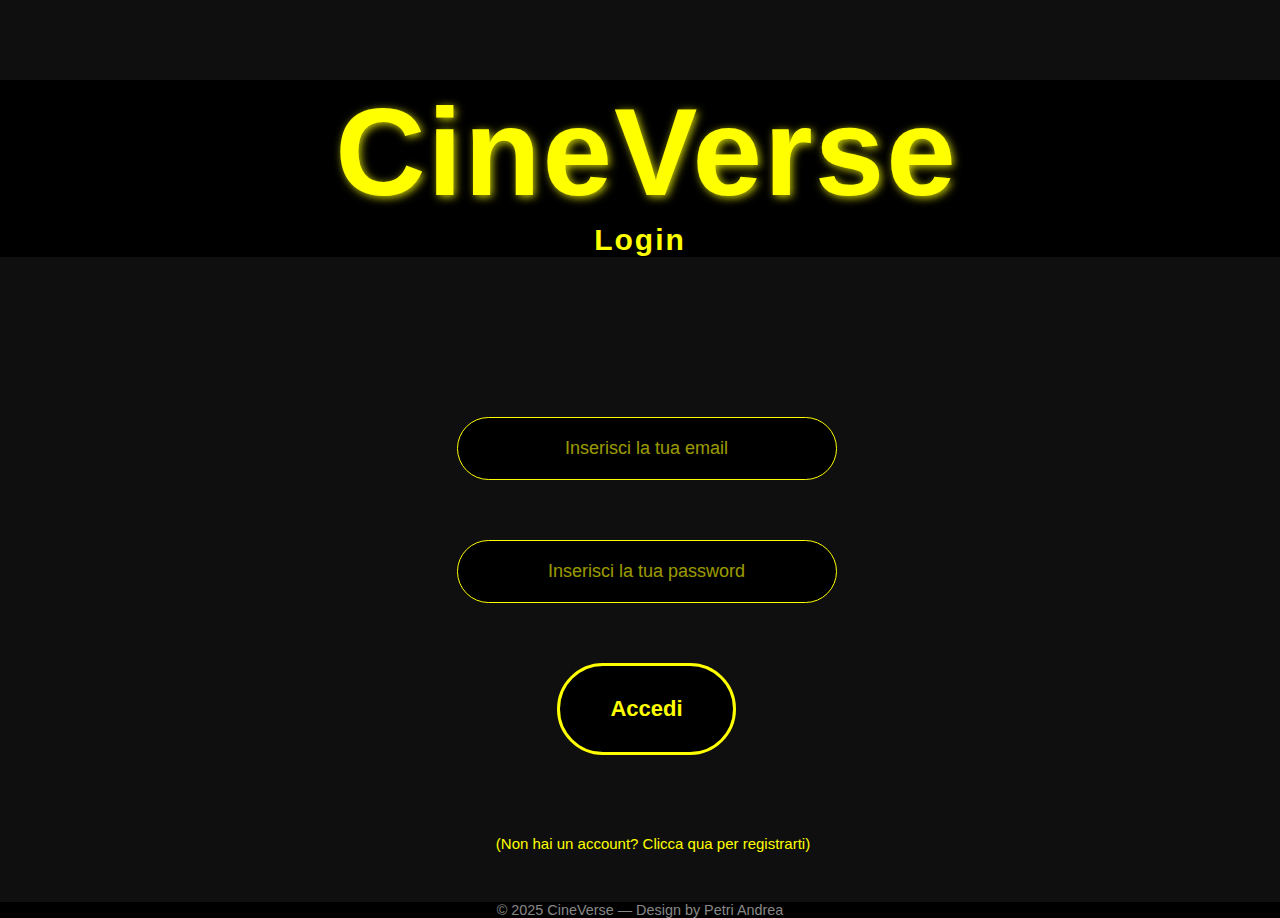
<file: login.html>
<!DOCTYPE html>
<html lang="it">
  <head>
    <meta charset="UTF-8" />
    <meta name="viewport" content="width=device-width, initial-scale=1.0" />
    <title>Accedi</title>

    <!-- LINK AI FILE CSS -->
    <link href="./reset_body_footer.css" rel="stylesheet" />
    <link href="./login.css" rel="stylesheet" />
  </head>
  <main>
  <body>
    <header>
      <a href="./index.html"><h1>CineVerse</h1></a>
      <h2>Login</h2>
    </header>
    <section>
      <form action="login">
        <div class="inp-border a1">
          <input
            class="input"
            type="text"
            name="email"
            placeholder="Inserisci la tua email"
            required
          />
        </div>

        <div class="inp-border a2">
          <input
            class="input"
            type="password"
            name="password"
            placeholder="Inserisci la tua password"
            required
          />
        </div>

        <button type="submit">Accedi</button>
        <a href="./register.html" alt="register"
          >(Non hai un account? Clicca qua per registrarti)</a
        >
      </form>
    </section>
    </main>
    <footer>© 2025 CineVerse — Design by Petri Andrea</footer>
  </body>
</html>
</file>
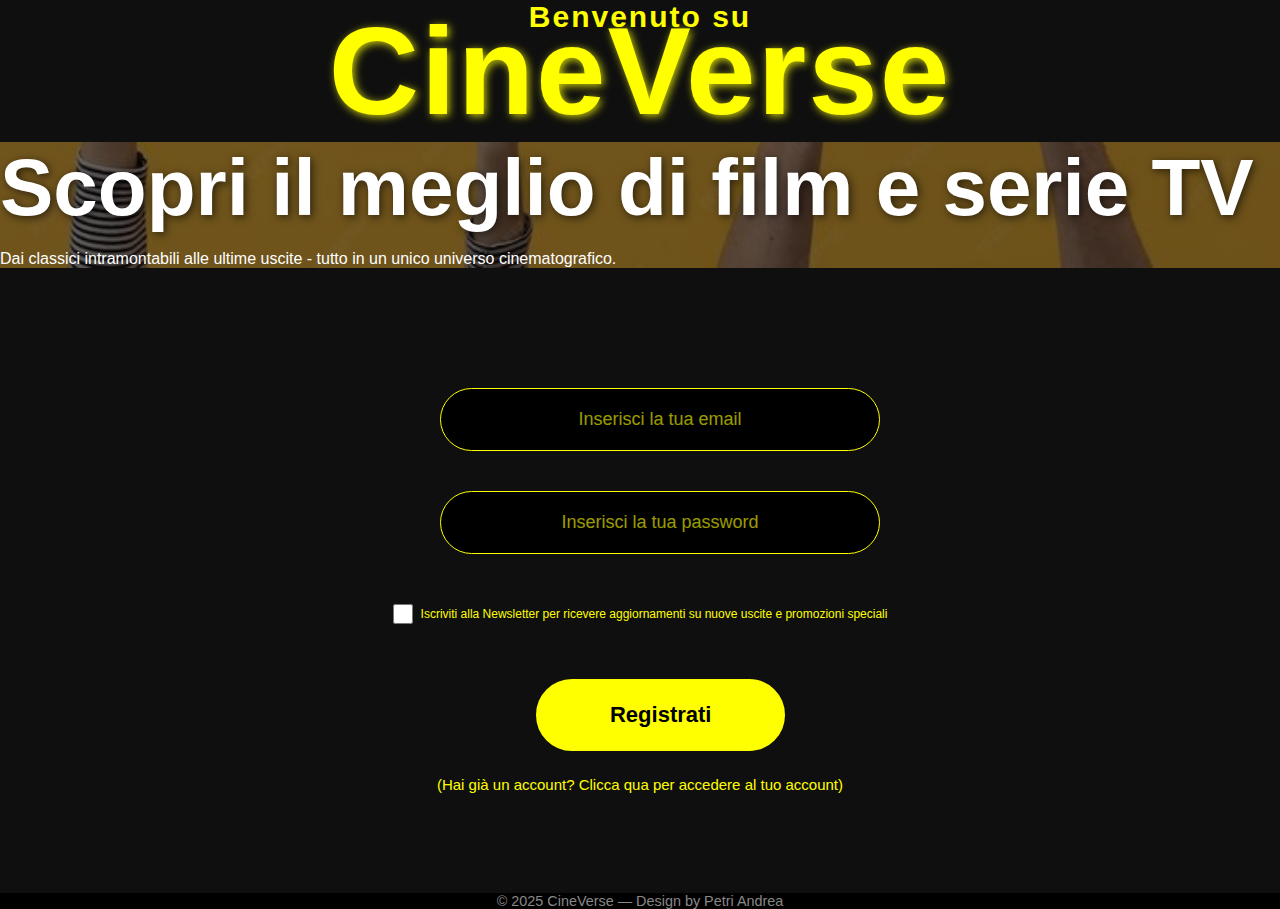
<file: register.html>
<!DOCTYPE html>
<html lang="it">
  <head>
    <meta charset="UTF-8" />
    <meta name="viewport" content="width=device-width, initial-scale=1.0" />
    <title>Register</title>

    <!-- LINK AI FILE CSS -->
    <link href="./styles/reset_body_footer.css" rel="stylesheet" />
    <link href="./styles/register.css" rel="stylesheet" />
  </head>
  <main>
  <body>
    <header>
      <h2>Benvenuto su</h2>
      <a href="./index.html"><h1>CineVerse</h1></a>
    </header>

    <section class="hero">
      <form action="login">
        <div class="inp-border a1">
          <input
            class="input"
            type="text"
            name="email"
            placeholder="Inserisci la tua email"
            required
          />
        </div>

        <div class="inp-border a2">
          <input
            class="input"
            type="password"
            name="password"
            placeholder="Inserisci la tua password"
            required
          />
        </div>

        <label class="checkbox-label"><input type="checkbox" class="checkbox"> Iscriviti alla Newsletter per ricevere aggiornamenti su nuove uscite e promozioni speciali</input></label>

        <div class="button"><button type="submit">Registrati</button></div>
        <a href="./login.html" alt="login"
          >(Hai già un account? Clicca qua per accedere al tuo account)</a
        >
      </form>
      <div class="undertitle">
        <h2>Scopri il meglio di film e serie TV</h2>
        <p>
          Dai classici intramontabili alle ultime uscite - tutto in un unico
          universo cinematografico.
        </p>
      </div>
    </section>
    </main>
    <footer>© 2025 CineVerse — Design by Petri Andrea</footer>
  </body>
</html>
</file>
<file: login.css>
header {
    position: sticky;
    top: 0;
    background-color: black;
    width: 100%;
    z-index: 100;
}

header h1 {
    font-family: "Montserrat", sans-serif;
    font-weight: 800;
    color: yellow;
    text-shadow: 2px 2px 8px rgba(248, 252, 9, 0.8);
    letter-spacing: 2px;
    font-size: 125px;
    display: flex;
    justify-content: center;
    align-items: center;
}

header h2 {
    font-family: "Montserrat", sans-serif;
    font-weight: 800;
    color: yellow;
    letter-spacing: 2px;
    font-size: 30px;
    display: flex;
    justify-content: center;
    align-items: center;
}

section {
    font-family: "Montserrat", sans-serif;
    font-size: 100px;
    margin-left: 13px;
    margin-top: 80px;
    display: flex;
    justify-content: center;
    align-items: center;
}

/* Form centrato in verticale */
form {
    display: flex;
    flex-direction: column;
    align-items: center;
    padding: 50px;
    justify-content: center;
}

label {
    display: flex;
    justify-content: center;
    align-items: center;
    margin: 5px;
}

.inp-border {
    padding: 10px;
    margin: 20px;
    border-radius: 67px;
    width: 400px;
    transition: box-shadow 0.3s ease;
}

.input {
    text-align: center;
    padding: 20px;
    outline: none;
    border: solid 1px yellow;
    background: black;
    border-radius: 67px;
    position: relative;
    box-sizing: border-box;
    display: block;
    width: 100%;
    font-size: 18px;
    color: yellow;
    transition: box-shadow 0.3s ease, background-color 0.3s ease;
}

.input::placeholder {
    color: yellow;
    opacity: 0.6;
    font-size: 18px;
}

/* Effetto glow sugli input */
.input:focus {
    box-shadow: 0px 0px 15px 3px yellow;
    background-color: #111;
}

.input:hover {
    box-shadow: 0px 0px 10px 2px yellow;
}


/*Link Registrati*/
a {
    font-family: "Montserrat", sans-serif;
        font-size: 15px;
        margin-left: 13px;
        margin-top: 80px;
        display: flex;
        justify-content: center;
        align-items: center;
        text-decoration: none;
        color: yellow;
}
/*BUTTON ACCEDI/REGISTRATI*/
button {
    margin-top: 30px;
    padding: 30px 50px;
    font-size: 22px;
    font-family: "Montserrat", sans-serif;
    font-weight: 700;
    color: yellow;
    background-color: black;
    border: 3px solid yellow;
    border-radius: 67px;
    cursor: pointer;
    transition: all 0.3s ease, box-shadow 0.3s ease;
}

/* BUTTON effetto Glow + effetto hover */
button:hover {
    background-color: yellow;
    color: black;
    box-shadow: 0px 0px 20px 5px yellow;
}


/* LOGO RESPONSIVE*/
@media (max-width: 1024px) {
    header h1 {
        font-size: 70px;
    }
}

@media (max-width: 768px) {
    header h1 {
        font-size: 50px;
    }
}

@media (max-width: 480px) {
    header h1 {
        font-size: 36px;
    }
}
</file>
<file: styles/register.css>
/* ===== HEADER ===== */
header {
  header {
    position: sticky;
    top: 0;
    background-color: black;
    width: 100%;
    z-index: 100;
  }
}

header h1 {
  font-family: "Montserrat", sans-serif;
  font-weight: 800;
  color: yellow;
  text-shadow: 2px 2px 8px rgba(248, 252, 9, 0.8);
  letter-spacing: 2px;
  font-size: 125px;
  display: flex;
  justify-content: center;
  align-items: center;
}

header h2 {
  font-family: "Montserrat", sans-serif;
  font-weight: 800;
  color: yellow;
  letter-spacing: 2px;
  font-size: 30px;
  display: flex;
  justify-content: center;
  align-items: center;
  margin-bottom: -35px;
}

/*Hero*/
.hero {
  width: 100%;
  height: 100%;
  color: #fff;
  display: flex;
  justify-content: space-around;
  align-items: center;
  flex-direction: column-reverse;
}

.undertitle {
  background: linear-gradient(rgba(0, 0, 0, 0.55), rgba(0, 0, 0, 0.55)),
    url("../img/register.jfif") center bottom/ cover no-repeat;
  width: 100%;
  height: 100%;
}

.hero h2 {
  font-family: "Montserrat", sans-serif;
  font-size: 80px;
  font-weight: 700;
  text-shadow: 2px 2px 8px rgba(0, 0, 0, 0.6);
  margin-bottom: 16px;
}

form {
  width: 100%;
  height: 100%;
  display: flex;
  justify-content: center;
  flex-direction: column;
  align-items: center;
  padding: 100px;
}

.inp-border {
  margin: 20px;
  width: 400px;
}

.input {
  text-align: center;
  padding: 20px;
  width: 110%;
  font-size: 18px;
  color: yellow;
  border: solid 1px yellow;
  background: black;
  border-radius: 67px;
  outline: none;
  transition: box-shadow 0.3s ease, background-color 0.3s ease;
}
.input::placeholder {
  color: yellow;
  opacity: 0.6;
}

.input:focus {
  box-shadow: 0 0 15px 3px yellow;
  background-color: #111;
}

.input:hover {
  box-shadow: 0 0 10px 2px yellow;
}
/* ===== LINK ===== */
a {
  font-size: 15px;
  text-decoration: none;
  color: yellow;
  text-align: center;
  display: block;
}

.checkbox {
  width: 20px;
  height: 20px;
  accent-color: yellow;
  /* Colore personalizzato (moderno) */
  cursor: pointer;
}

/* opzionale: per allineare meglio testo e checkbox */
.checkbox-label {
  display: flex;
  align-items: center;
  gap: 8px;
  font-size: 12px;
  color: yellow;
  padding: 30px;
}

/* ===== BUTTON ===== */
button {
  width: 120%;
  margin-top: 25px;
  margin-bottom: 25px;
  padding: 20px 50px;
  font-size: 22px;
  font-family: "Montserrat", sans-serif;
  font-weight: 700;
  color: blackyellow;
  background-color: yellow;
  border: 3px solid yellow;
  border-radius: 67px;
  cursor: pointer;
  transition: all 0.3s ease, box-shadow 0.3s ease;
}

button:hover {
  background-color: yellow;
  color: black;
  box-shadow: 0 0 20px 5px yellow;
}

@media (max-width: 756px) {
  header h1 {
    font-size: 90px;
  }
}

@media (max-width: 534px) {
  header h1 {
    font-size: 70px;
  }
}
</file>
